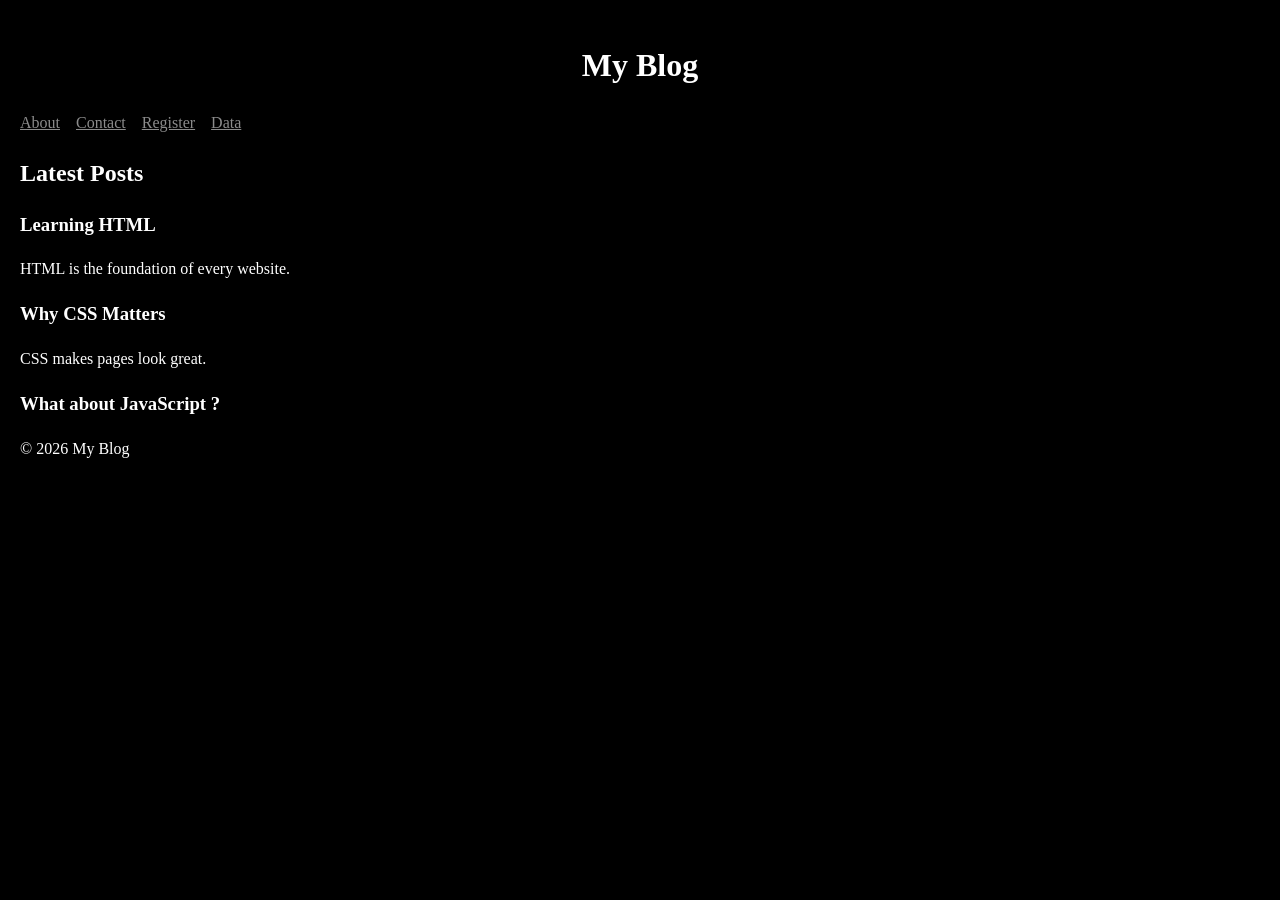
<file: index.html>
<!DOCTYPE html>
<html lang="en">
<head>
    <meta charset="UTF-8">
    <meta name="viewport" content="width=device-width, initial-scale=1.0">
    <title>First Assignment</title>
    <link rel="stylesheet" href="css/style.css">
</head>
<body>
    <header>
        <h1>My Blog</h1>
        <nav>
            <a href="about.html">About</a>
            <a href="contact.html">Contact</a>
            <a href="validation.html">Register</a>
            <a href="data.html">Data</a>
        </nav>
    </header>
    <main>
        <section>
            <h2>Latest Posts</h2>
            <article>
                <h3>Learning HTML</h3>
                <p>HTML is the foundation of every website.</p>
            </article>

            <article>
                <h3>Why CSS Matters</h3>
                <p>CSS makes pages look great.</p>
            </article>

            <article>
                <h3>What about JavaScript ?</h3>
            </article>

        </section>
    </main>
    <footer>
        <p>&copy; 2026 My Blog</p>
    </footer>
</body>
</html>
</file>
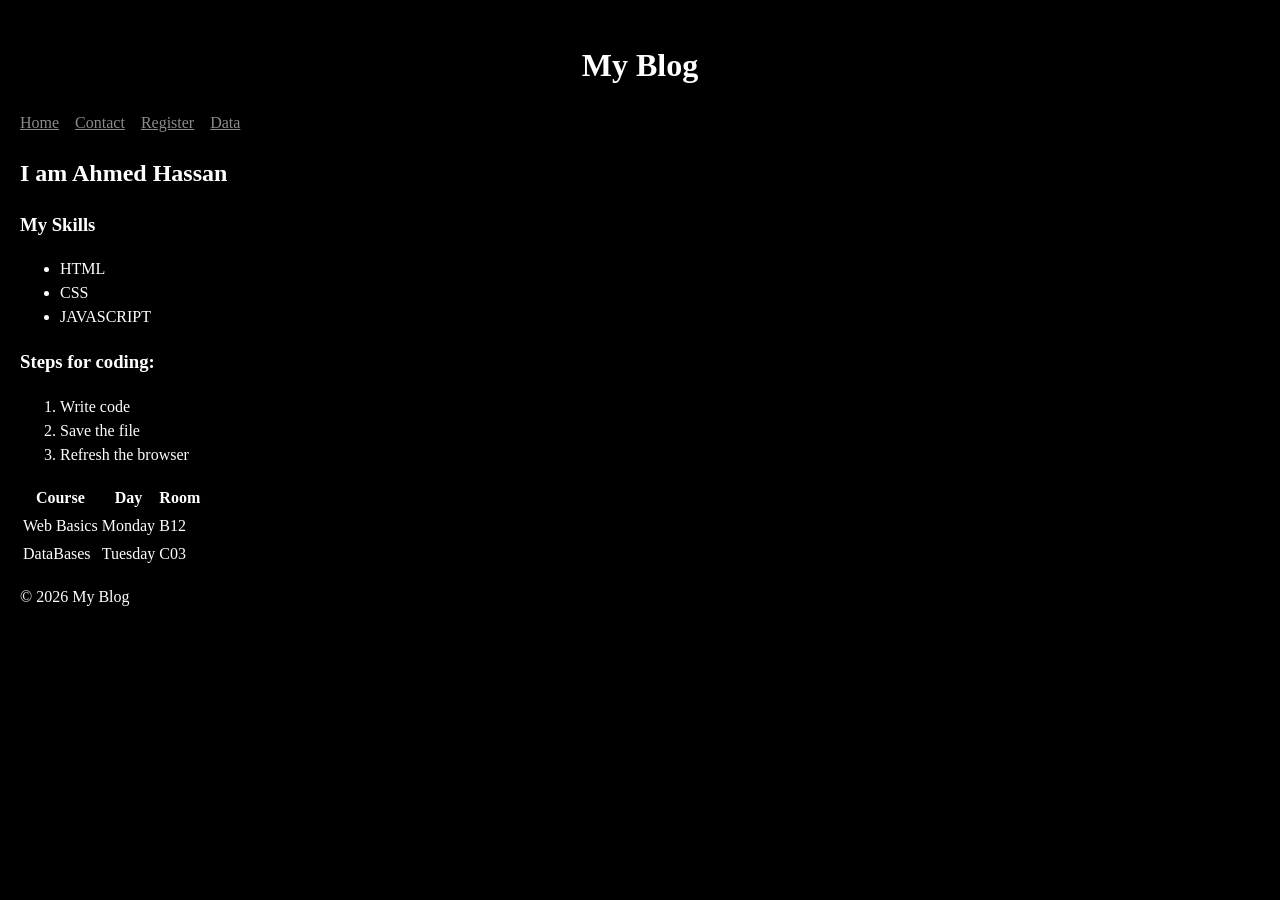
<file: about.html>
<!DOCTYPE html>
<html lang="en">
<head>
    <meta charset="UTF-8">
    <meta name="viewport" content="width=device-width, initial-scale=1.0">
    <title>First Assignment</title>
    <link rel="stylesheet" href="css/style.css">
</head>
<body>
    <header>
        <h1>My Blog</h1>
        <nav>
            <a href="index.html">Home</a>
            <a href="contact.html">Contact</a>
            <a href="validation.html">Register</a>
            <a href="data.html">Data</a>
        </nav>
    </header>
    <main>
      <h2>I am Ahmed Hassan</h2>
      <h3>My Skills</h3>
      <ul>
        <li>HTML</li>
        <li>CSS</li>
        <li>JAVASCRIPT</li>
      </ul>
      <h3> Steps for coding:</h3>
        <ol>
            <li>Write code</li>
            <li> Save the file</li>
            <li>Refresh the browser</li>
        </ol>
      <table> 
        <thead> 
            <tr>
                <th>Course</th><th>Day</th><th>Room</th>
            </tr>
        </thead>
        <tbody>
            <tr>
                <td>Web Basics</td> <td>Monday</td><td>B12</td>
            </tr>
            <tr>
                <td>DataBases</td><td>Tuesday</td><td>C03</td>
            </tr>
        </tbody>
      </table>
    </main>
    <footer>
        <p>&copy; 2026 My Blog</p>
    </footer>
</body>
</html>
</file>
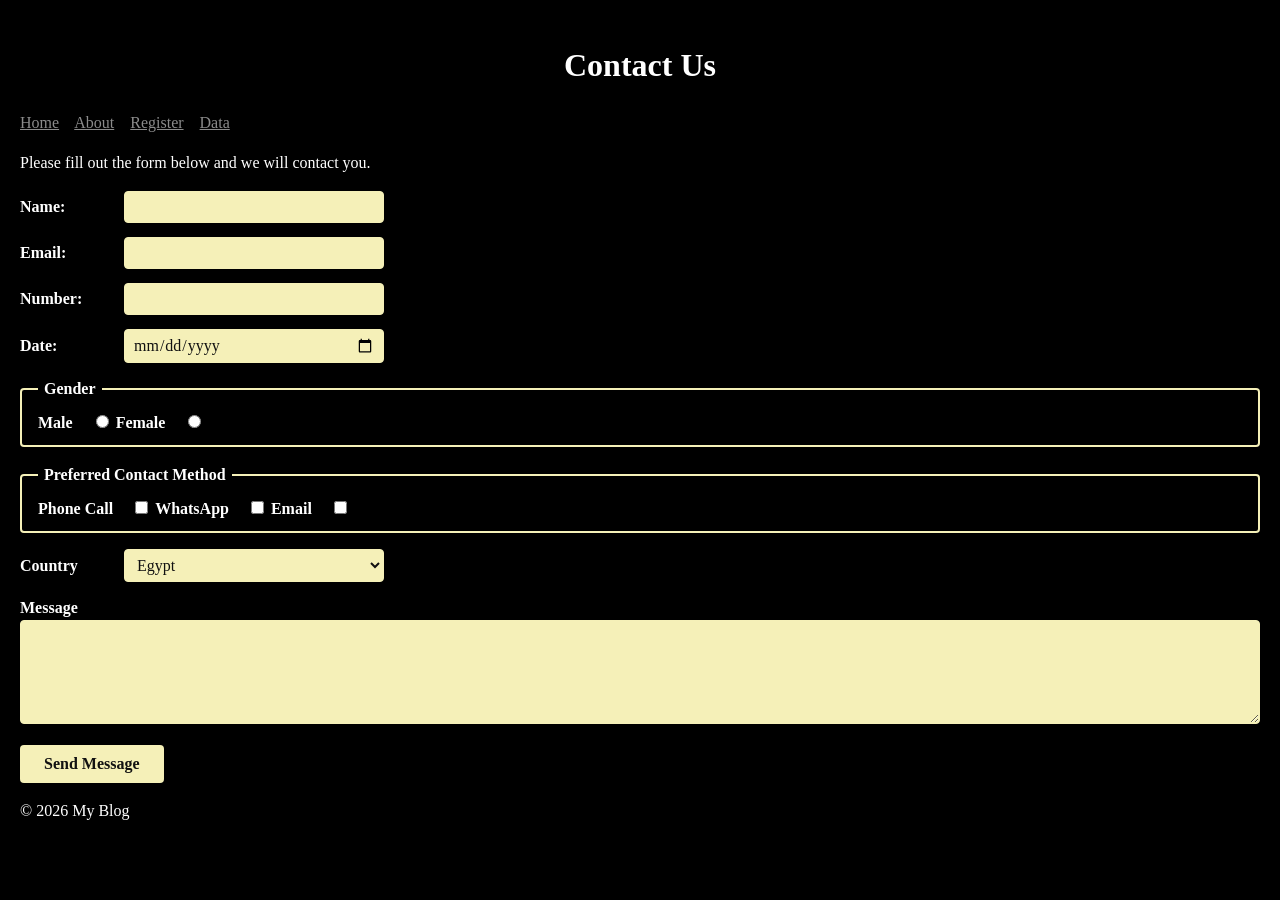
<file: contact.html>
<!DOCTYPE html>
<html lang="en">
<head>
    <meta charset="UTF-8">
    <meta name="viewport" content="width=device-width, initial-scale=1.0">
    <title>First Assignment</title>
    <link rel="stylesheet" href="css/style.css">
</head>
<body>
    <header>
         <h1> Contact Us </h1>
         <nav>
            <a href="index.html">Home</a>
            <a href="about.html">About</a>
            <a href="validation.html">Register</a>
            <a href="data.html">Data</a>
         </nav>
    </header>  
    <main>   
         <p>Please fill out the form below and  we will contact you.</p>
        <form action="/submit" method="post">
                   <!-- Name -->
            <div>        
                <label for="name">Name: </label>
                <input type="text" id="name" name="name" required>
            </div>    
                   <!-- Email -->
            <div>        
                <label for="email">Email: </label>
                 <input type="email" name="email" id="email" required>
            </div>     
                   <!-- Number --> 
            <div>      
                <label for="number">Number: </label>
                 <input type="number" name="number" id="number" required>
            </div>     
                   <!-- Date -->
            <div>        
                <label for="date">Date: </label>
                <input type="date" name="date" id="date">
            </div>    
                <!-- Radio Buttons -->
            <fieldset>   
                <legend>Gender</legend>  
                <label for="male">Male</label>
                <input type="radio" name="gender" id="male" value="male">
                <label for="female">Female</label>
                <input type="radio" name="gender" id="female" value="female">
            </fieldset>
                   <!-- Checkboxes -->    
            <fieldset>   
               <legend>Preferred Contact Method</legend>    

               <label for="phoneCall">Phone Call</label>
               <input type="checkbox"  id="phoneCall" name="contactMethod" value="phoneCall">

               <label for="whatsapp">WhatsApp</label>
               <input type="checkbox" name="contactMethod" id="whatsapp" value="whatsapp">

               <label for="emails">Email</label>
               <input type="checkbox" name="contactMethod" id="emails" value="email">
            </fieldset> 
                     <!-- Dropdown Menu -->
            <div>
                <label for="country"> Country</label>
                <select name="country" id="country">
                    <option value="eg">Egypt</option>
                    <option value="sa">Saudi Arabia</option>
                    <option value="us"> United States Of America</option>
                    <option value="other">Other</option>
                </select>
            </div>    
                     <!-- Large Text Box --> 
            <div>
                <label for="msg"> Message</label>
                <textarea name="msg" id="msg" rows="5"></textarea>
            </div>          
            <button type="submit">Send Message</button>
      </form> 
    </main>  
</body>
<footer>
    <p>&copy; 2026 My Blog</p>
</footer>
</html>
</file>
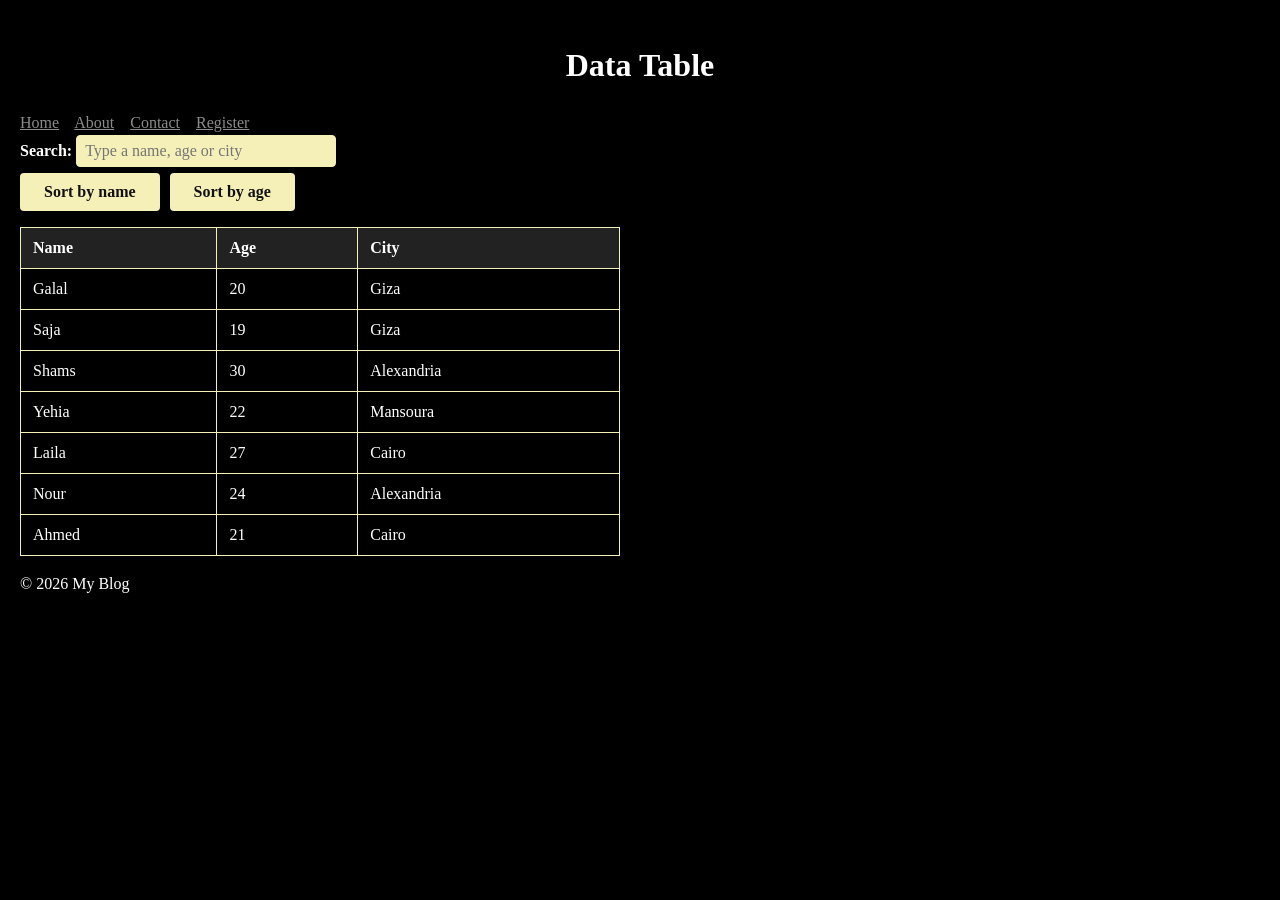
<file: data.html>
<!DOCTYPE html>
<html lang="en">
<head>
    <meta charset="UTF-8">
    <meta name="viewport" content="width=device-width, initial-scale=1.0">
    <title>Data Table</title>
    <link rel="stylesheet" href="css/style.css">
</head>
<body>
    <header>
        <h1>Data Table</h1>
        <nav>
            <a href="index.html">Home</a>
            <a href="about.html">About</a>
            <a href="contact.html">Contact</a>
            <a href="validation.html">Register</a>
        </nav>
    </header>

    <main>
        <div class="controls">
            <label for="search">Search: </label>
            <input type="search" id="search" placeholder="Type a name, age or city">
            <div>
                <button type="button" id="sortName">Sort by name</button>
                <button type="button" id="sortAge">Sort by age</button>
            </div>
        </div>

        <table id="dataTable">
            <thead>
                <tr>
                    <th>Name</th>
                    <th>Age</th>
                    <th>City</th>
                </tr>
            </thead>
            <tbody id="tableBody"></tbody>
        </table>
    </main>

    <footer>
        <p>&copy; 2026 My Blog</p>
    </footer>

    <script>
      
        const people = [
            { name: "Galal", age: 20, city: "Giza" },
            { name: "Saja", age: 19, city: "Giza" },
            { name: "Shams", age: 30, city: "Alexandria" },
            { name: "Yehia", age: 22, city: "Mansoura" },
            { name: "Laila", age: 27, city: "Cairo" },
            { name: "Nour", age: 24, city: "Alexandria" },
            { name: "Ahmed", age: 21, city: "Cairo" }
        ];

        const tableBody = document.getElementById("tableBody");
        const searchBox = document.getElementById("search");

        let sortBy = null;     
        let ascending = true;

        function renderTable(list) {
            tableBody.innerHTML = "";

            if (list.length === 0) {
                const row = document.createElement("tr");
                const cell = document.createElement("td");
                cell.colSpan = 3;
                cell.className = "empty";
                cell.textContent = "No results found.";
                row.appendChild(cell);
                tableBody.appendChild(row);
                return;
            }

            list.forEach(function (person) {
                const row = document.createElement("tr");
                [person.name, person.age, person.city].forEach(function (value) {
                    const cell = document.createElement("td");
                    cell.textContent = value;
                    row.appendChild(cell);
                });
                tableBody.appendChild(row);
            });
        }

        function update() {
            const text = searchBox.value.trim().toLowerCase();

            let result = people.filter(function (person) {
                return person.name.toLowerCase().includes(text) ||
                       String(person.age).includes(text) ||
                       person.city.toLowerCase().includes(text);
            });

            if (sortBy === "name") {
                result.sort((a, b) => a.name.localeCompare(b.name));
            } else if (sortBy === "age") {
                result.sort((a, b) => a.age - b.age);
            }
            if (!ascending) result.reverse();

            renderTable(result);
        }

        searchBox.addEventListener("input", update);

       
        function setSort(key) {
            if (sortBy === key) {
                ascending = !ascending;
            } else {
                sortBy = key;
                ascending = true;
            }
            update();
        }

        document.getElementById("sortName").addEventListener("click", function () {
            setSort("name");
        });
        document.getElementById("sortAge").addEventListener("click", function () {
            setSort("age");
        });

        update();
    </script>
</body>
</html>
</file>
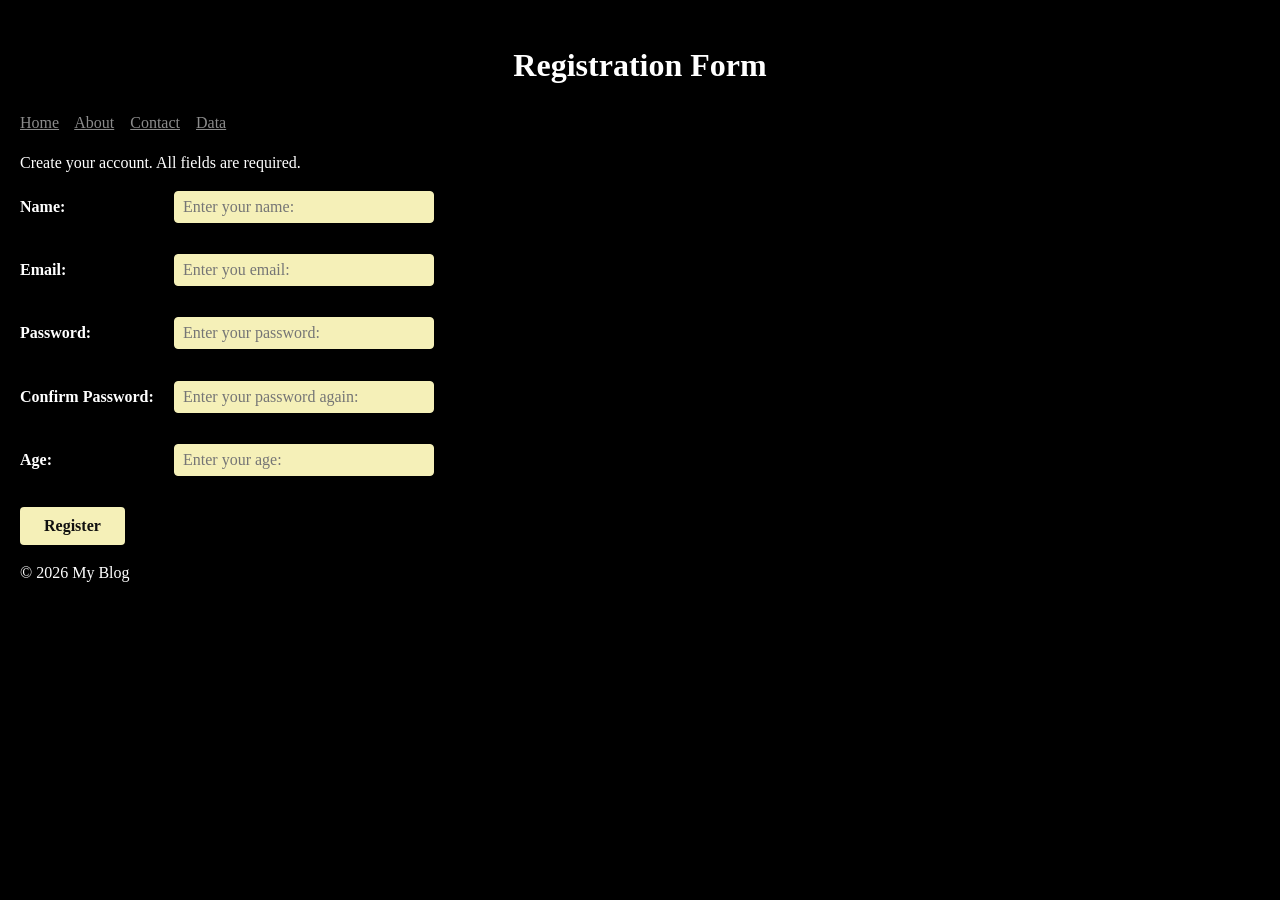
<file: validation.html>
<!DOCTYPE html>
<html lang="en">
<head>
    <meta charset="UTF-8">
    <meta name="viewport" content="width=device-width, initial-scale=1.0">
    <title>Registration Form</title>
    <link rel="stylesheet" href="css/style.css">
</head>
<body>
    <header>
        <h1>Registration Form</h1>
        <nav>
            <a href="index.html">Home</a>
            <a href="about.html">About</a>
            <a href="contact.html">Contact</a>
            <a href="data.html">Data</a>
        </nav>
    </header>

    <main>
        <p>Create your account. All fields are required.</p>

        <form id="regForm" novalidate>
            <div>
                <label for="name">Name: </label>
                <input type="text" id="name" name="name" placeholder="Enter your name:">
                <span class="error" id="nameError"></span>
            </div>

            <div>
                <label for="email">Email: </label>
                <input type="email" id="email" name="email" placeholder="Enter you email:">
                <span class="error" id="emailError"></span>
            </div>

            <div>
                <label for="password">Password: </label>
                <input type="password" id="password" name="password" placeholder="Enter your password:">
                <span class="error" id="passwordError"></span>
            </div>

            <div>
                <label for="confirm">Confirm Password: </label>
                <input type="password" id="confirm" name="confirm" placeholder="Enter your password again:">
                <span class="error" id="confirmError"></span>
            </div>

            <div>
                <label for="age">Age: </label>
                <input type="number" id="age" name="age" placeholder="Enter your age:">
                <span class="error" id="ageError"></span>
            </div>

            <button type="submit">Register</button>
            <p id="success"></p>
        </form>
    </main>

    <footer>
        <p>&copy; 2026 My Blog</p>
    </footer>

    <script>
        const form = document.getElementById("regForm");

        const fields = {
            name: document.getElementById("name"),
            email: document.getElementById("email"),
            password: document.getElementById("password"),
            confirm: document.getElementById("confirm"),
            age: document.getElementById("age")
        };

        const rules = {
            name(value) {
                if (value === "") return "Name is required.";
                if (value.length < 3) return "Name must be at least 3 characters.";
                return "";
            },
            email(value) {
                if (value === "") return "Email is required.";
                const pattern = /^[^\s@]+@[^\s@]+\.[^\s@]+$/;
                if (!pattern.test(value)) return "Enter a valid email like name@example.com.";
                return "";
            },
            password(value) {
                if (value === "") return "Password is required.";
                if (value.length < 8) return "Password must be at least 8 characters.";
                return "";
            },
            confirm(value) {
                if (value === "") return "Please confirm your password.";
                if (value !== fields.password.value) return "Passwords do not match.";
                return "";
            },
            age(value) {
                if (value === "") return "Age is required.";
                const n = Number(value);
                if (!Number.isInteger(n)) return "Age must be a whole number.";
                if (n < 1 || n > 120) return "Age must be between 1 and 120.";
                return "";
            }
        };

        function showError(field, message) {
            document.getElementById(field + "Error").textContent = message;
            fields[field].classList.toggle("invalid", message !== "");
        }

        function validateField(field) {
            const message = rules[field](fields[field].value.trim());
            showError(field, message);
            return message === "";
        }

        form.addEventListener("submit", function (event) {
            let allValid = true;
            for (const field in fields) {
                if (!validateField(field)) allValid = false;
            }

            if (!allValid) {
                event.preventDefault(); 
                document.getElementById("success").textContent = "";
                return;
            }
            event.preventDefault();
            document.getElementById("success").textContent = "Registration successful!";
            form.reset();
        });


        for (const field in fields) {
            fields[field].addEventListener("input", function () {
                validateField(field);
               
                if (field === "password" && fields.confirm.value !== "") {
                    validateField("confirm");
                }
            });
        }
    </script>
</body>
</html>
</file>
<file: css/style.css>
h1{
    text-align: center;
}
body{
    background-color: black;
    color: white;
    font-family: 'Times New Roman', Times, serif;
    line-height: 1.5;
    margin: 0;
    padding: 20px;
}
nav a{
     color: #8b8b8b;
     margin-right: 12px;
}
nav a:hover,
nav a:focus{
    color: #f5f0b8;
}
form div{
    margin-bottom: 14px;
}
label{
    font-weight: bold;
}
form div > label{
    display: inline-block;
    width: 100px;
}
input[type="text"],
input[type="email"],
input[type="number"],
input[type="date"],
select,
textarea{
    background-color: #f5f0b8;
    color: #111;
    border: 1px solid #f5f0b8;
    border-radius: 4px;
    padding: 6px 8px;
    font-family: inherit;
    font-size: 1rem;
    width: 260px;
    max-width: 100%;
    box-sizing: border-box;
}
textarea{
    width:100%;
    resize: vertical;
}
fieldset{
    border: 2px solid #f5f0b8;
    border-radius: 4px;
    margin: 0 0 16px;
    padding: 10px 16px;
}
legend{
    font-weight: bold;
    padding: 0 6px;
}
fieldset label{
    margin-right: 14px; 
}
input :focus,
select :focus,
textarea :focus{ 
    outline: 3px solid #8ab4f8;
}
button{
    background-color: #f5f0b8;
    color: #111;
    border: none;
    border-radius: 4px;
    padding: 10px 24px;
    font-family: inherit;
    font-size: 1rem;
    font-weight: bold;
    cursor: pointer;
}
button:hover,
button:focus{
    background-color: #fff;
}
@media (max-width:500px){
    form div > label{
        display: block;
        width: auto;
    }
}

#regForm div > label{
    width: 150px;
}
input[type="password"]{
    background-color: #f5f0b8;
    color: #111;
    border: 1px solid #f5f0b8;
    border-radius: 4px;
    padding: 6px 8px;
    font-family: inherit;
    font-size: 1rem;
    width: 260px;
    max-width: 100%;
    box-sizing: border-box;
}
.error{
    display: block;
    color: #ff8a80;
    font-size: 0.9rem;
    min-height: 1.2em;
    margin-left: 150px;
}
input.invalid{
    border-color: #ff8a80;
    outline: 2px solid #ff8a80;
}
#success{
    color: #9be79b;
    font-weight: bold;
    margin-top: 14px;
}
@media (max-width:500px){
    #regForm div > label{
        width: auto;
    }
    .error{
        margin-left: 0;
    }
}

.controls{
    margin-bottom: 16px;
}
.controls input[type="search"]{
    background-color: #f5f0b8;
    color: #111;
    border: 1px solid #f5f0b8;
    border-radius: 4px;
    padding: 6px 8px;
    font-family: inherit;
    font-size: 1rem;
    width: 260px;
    max-width: 100%;
    box-sizing: border-box;
    margin-right: 8px;
}
.controls button{
    margin: 6px 6px 0 0;
}
#dataTable{
    border-collapse: collapse;
    width: 100%;
    max-width: 600px;
}
#dataTable th,
#dataTable td{
    border: 1px solid #f5f0b8;
    padding: 8px 12px;
    text-align: left;
}
#dataTable th{
    background-color: #222;
}
.empty{
    text-align: center;
    color: #8b8b8b;
}
</file>
